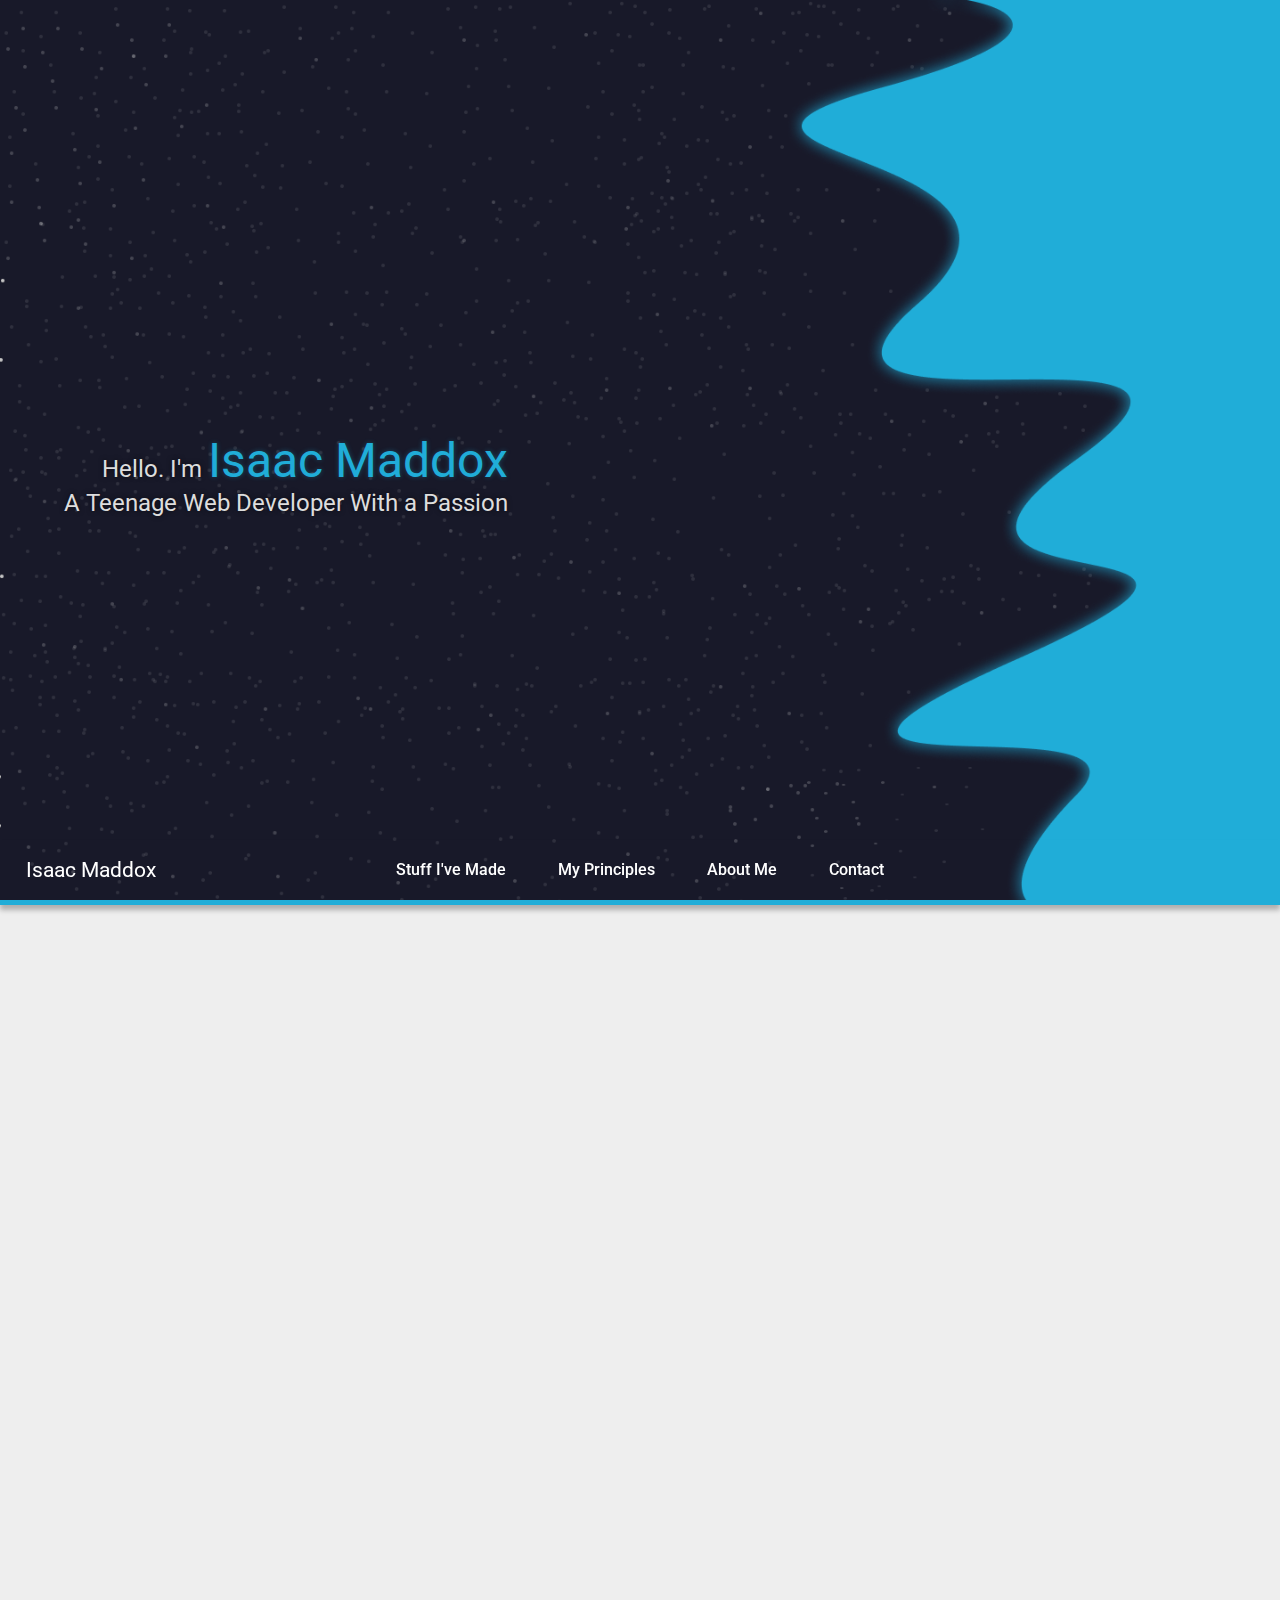
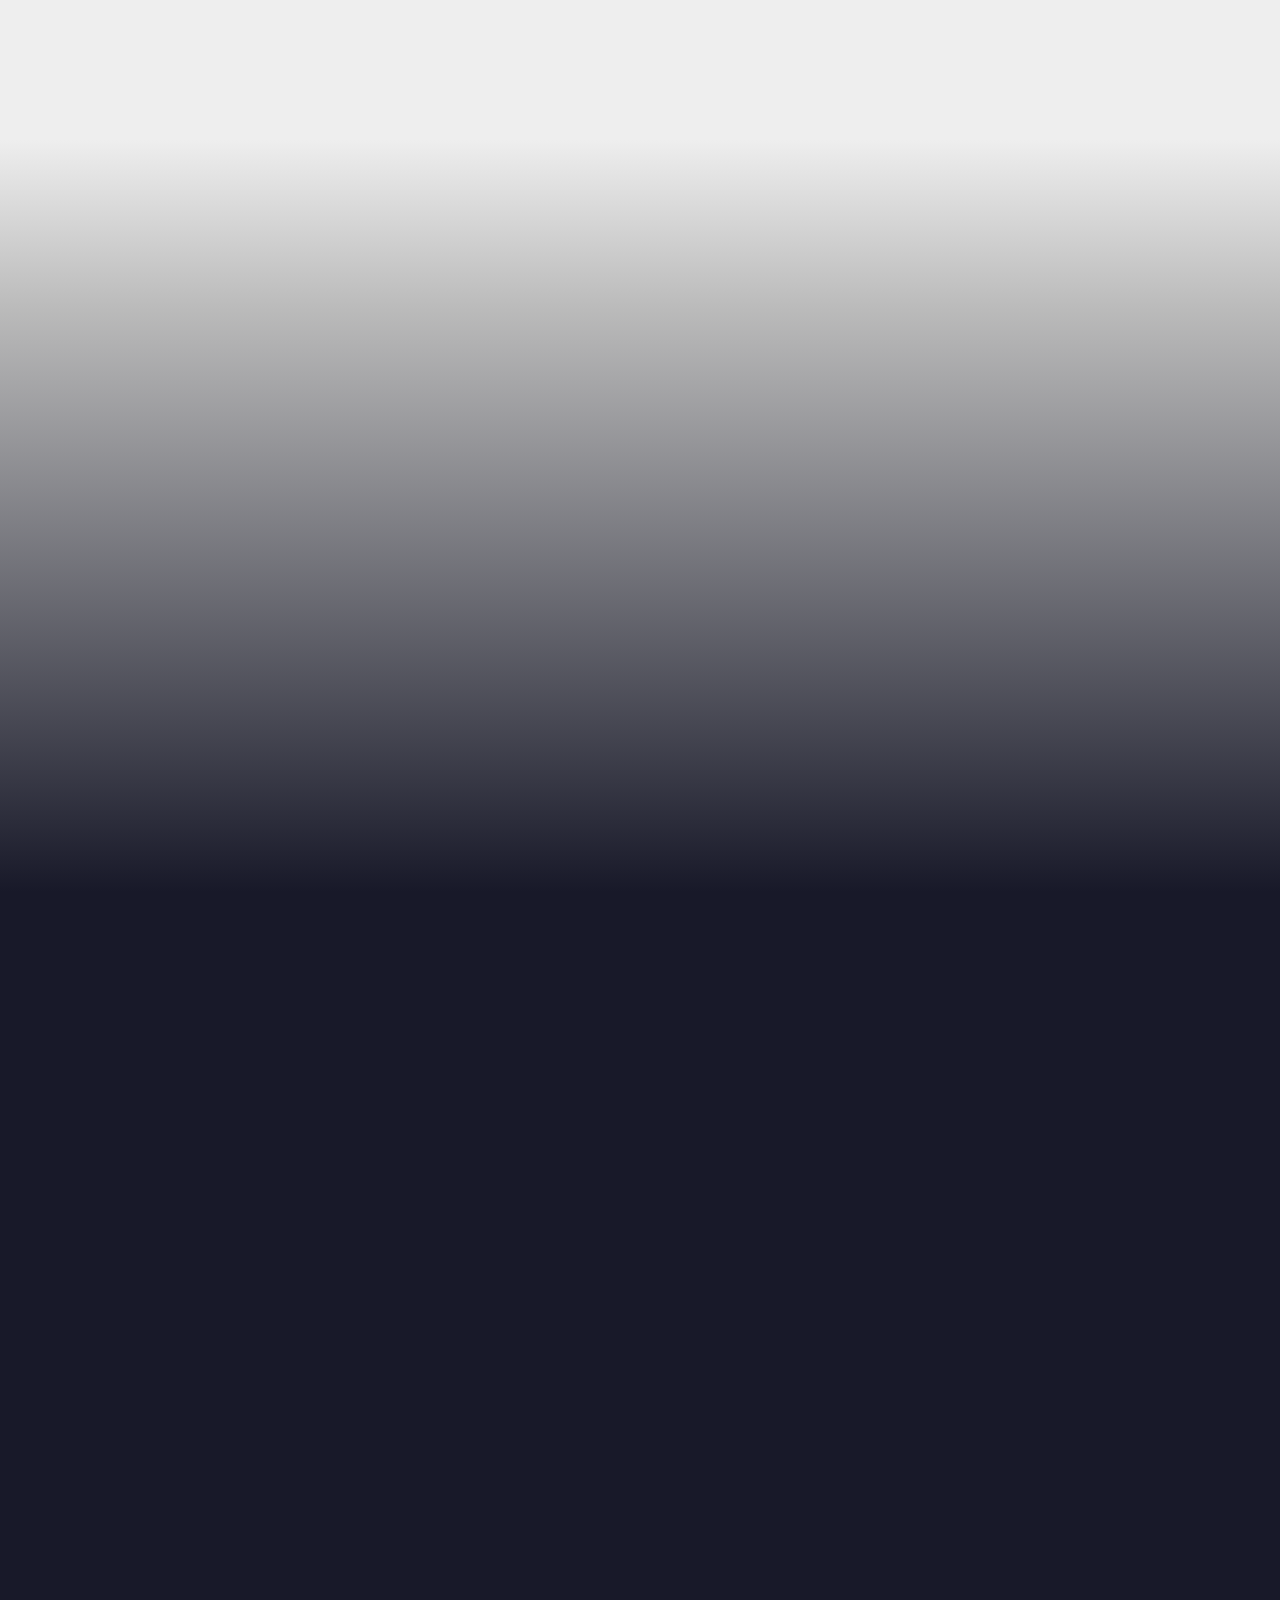
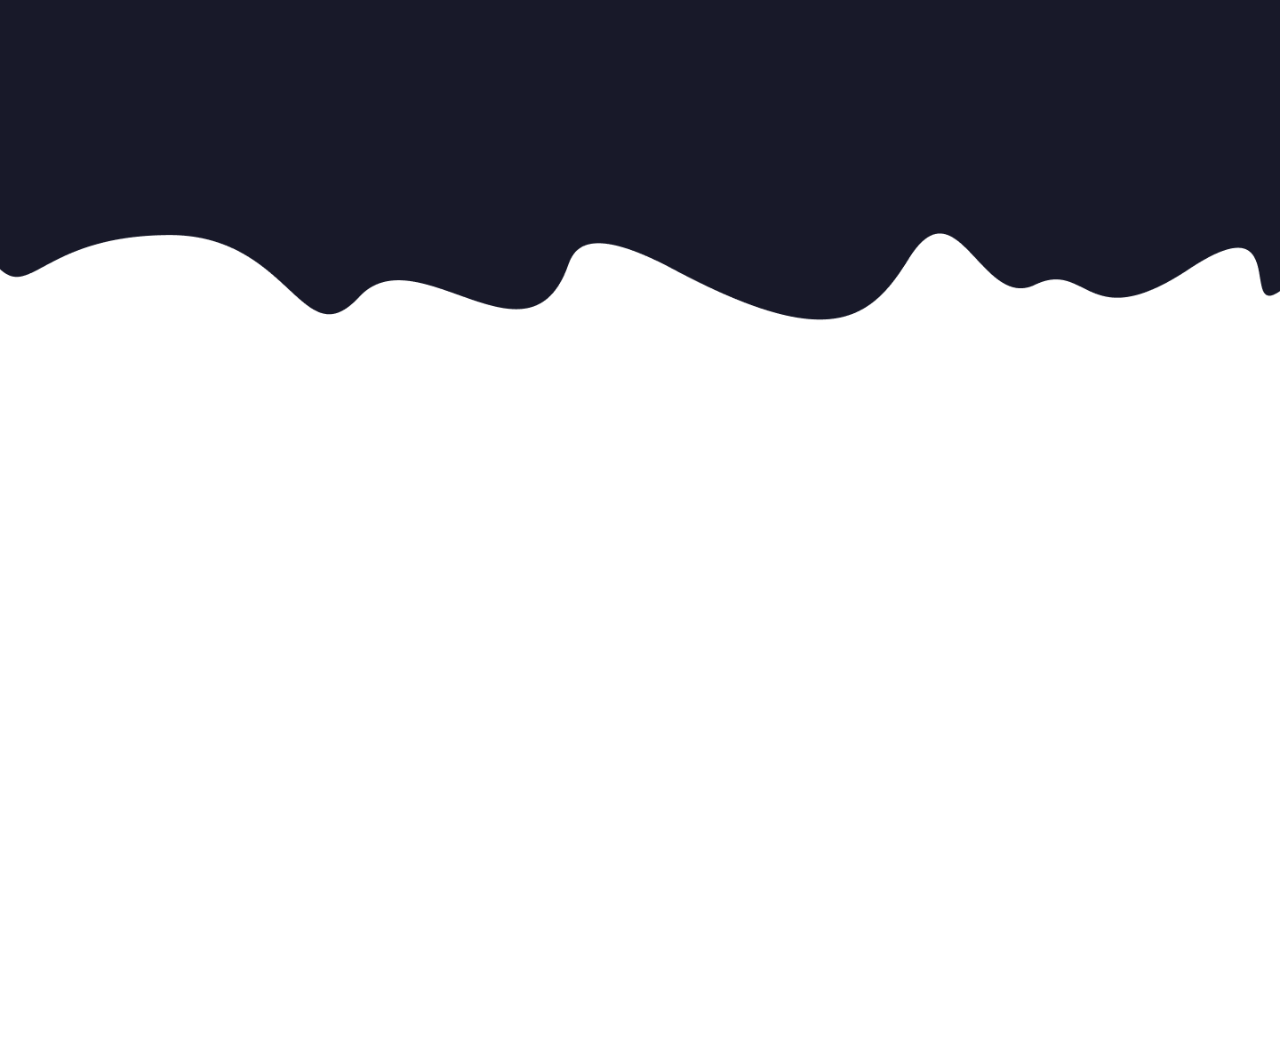
<file: index.html>
<!DOCTYPE html>
<html lang="en">
<head>
    <meta charset="UTF-8">
    <meta name="author" content="Isaac Maddox">
    <meta name="keywords" content="Isaac, Maddox, coding, web design, portfolio, functional">
    <meta name="description" content="Isaac Maddox: Brilliant Design and Amazing Functionality. Guranteed.">
    <link rel="stylesheet" href="styles.css" type="text/css">
    <link href="https://stackpath.bootstrapcdn.com/font-awesome/4.7.0/css/font-awesome.min.css" rel="stylesheet" integrity="sha384-wvfXpqpZZVQGK6TAh5PVlGOfQNHSoD2xbE+QkPxCAFlNEevoEH3Sl0sibVcOQVnN" crossorigin="anonymous">
    <script src="https://code.jquery.com/jquery-3.1.0.js"></script>
    <script src="scripts.js"></script>
    <link rel="shortcut icon" href="images/favicon.ico">
    <title>Isaac Maddox</title>
</head>
<body>
    <header>
        <p>Hello. I'm <span>Isaac Maddox</span><br/>A Teenage Web Developer With a Passion</p>
    </header>
    <nav>
        <div class="name">Isaac Maddox</div>
        <div class="button-container">
            <a href="#one">Stuff I've Made</a>
            <a href="#two">My Principles</a>
            <a href="#three">About Me</a>
            <a href="#four">Contact</a>
        </div>
        <!-- <button class="expand-nav">
            <div class="bar" id="one"></div>
            <div class="bar" id="two"></div>
            <div class="bar" id="three"></div>
        </button> -->
    </nav>
    <article>
        <section id="one">
            <h2>Some of My Works</h2>
            <div class="underline"></div>
            <div class="projects">
                <div class="project" id="sd">
                    <div class="cover">
                        <div class="wrap">
                            <h3>Simplistic Design</h3>
                            <p>
                                Ongoing project. My take on Google's Material Design. This is open source and free to use. I have been working on this project for a long time, as you can see by the dates on the blog page. <em>Works on mobile</em>
                            </p>
                        </div>
                    </div>
                </div>

                <div class="project" id="rwd">
                    <div class="cover">
                        <div class="wrap">
                            <h3>Ruckel Web Design</h3>
                            <p>
                                I made this project for my Web Design teacher in 8th grade. It is a basic overview of the web design course. I even got to show this website to some people in the class next door to get some of the seventh graders to take the course the next school year.
                            </p>
                        </div>
                    </div>
                </div>

                <div class="project" id="dbf">
                    <div class="cover">
                        <div class="wrap">
                            <h3>Destin Bay Fishing</h3>
                            <p>
                                I made this web page for my 7th grade civics teacher, who also had his own fishing company. I saw his website and commented on some things wrong with it, and he told me to make something better. He didn't end up using it, but he liked it! <em>Works on mobile</em>
                            </p>
                        </div>
                    </div>
                </div>
            </div>
        </section>
        <section id="two">
            <div id="card-wrapper">
                <div class="card">
                    <img src="images/rocketship.png" alt="Rocket Ship" />
                    <div class="title">Speed</div>
                    <p>
                        All of my web pages are fast. This means no unnecessary load time, quick and snappy transitions, and all while maintaining a pleasant user experience, and keeping good design.
                    </p>
                </div>
                <div class="card" style="transition-delay: 0.2s">
                    <img src="images/responsive.png" alt="Computer" />
                    <div class="title">Responsive</div>
                    <p>
                        All of the projects I undertake, unless only temporary or just for fun, are responsive, meaning that they will work on any device. This is important to maintain a good user experience.
                    </p>
                </div>
                <div class="card" style="transition-delay: 0.4s">
                    <img src="images/design.png" alt="Design Layout" />
                    <div class="title">Design</div>
                    <p>
                        As far as design goes, I stick to a relatively modern and flat design for my webpages. I add depth with the use of layers, parallax, and shadows. Colors are based on a pallete.
                    </p>
                </div>
            </div>
        </section>
        <section id="three">
            <h2>A Little About Me</h2>
            <div class="underline"></div>
            <img src="images/mea.png" alt='Me' />
            <div class="text">
                <h2>Who is this guy?</h2>
                <p>
                    I am Isaac Maddox, a teenage web developer originally from Memphis, Tennessee. I first started programming when I was 9. The first programming languages I leared were HTML and CSS. I learned JavaScript when my dad saw a word scramble program I made using HTML hyperlinks and CSS, and decided that I was ready. I have been programming ever since, and I still thoroughly enjoy it.
                </p>
                <p>
                    I know 4 programming languages now, HTML, CSS, JavaScript (using jQuery), and PHP (phpMyAdmin). You can see my "skills" to the left, along with how confident I am in them.
                </p>
            </div>
            <div class="skills">
                <div class="name">HTML</div>
                <div class="bar">
                    <div class="inner-bar">96%</div>
                </div><br/>
                <div class="name">CSS</div>
                <div class="bar">
                    <div class="inner-bar">89%</div>
                </div><br/>
                <div class="name">jQuery</div>
                <div class="bar">
                    <div class="inner-bar">79%</div>
                </div><br/>
                <div class="name">PHP</div>
                <div class="bar">
                    <div class="inner-bar">46%</div>
                </div><br/>
                <div class="name">Bootstrap</div>
                <div class="bar">
                    <div class="inner-bar">58%</div>
                </div><br/>
                <div class="name">UI Design</div>
                <div class="bar">
                    <div class="inner-bar">62%</div>
                </div><br/>
                <div class="name"><a href="https://www.figma.com/" target="_blank">Figma</a></div>
                <div class="bar">
                    <div class="inner-bar">53%</div>
                </div>
            </div>
        </section>
        <section id="four">
            <div class="four-wrap">
                <h2>Get in Touch</h2>
                <div class="underline"></div>
                <p>
                    To contact me, you can use one of many ways. The fastest way to get hold of me is to email me at <a href="mailto:isaacmaddox05@gmail.com">isaacmaddox05@gmail.com</a>. Alternatively, you can leave a message on one of my <a href="https://codepen.io/esac" target="_blank">CodePen</a> pens. I will occasionally check these, and will make sure to get back to you.
                </p>
            </div>
        </section>
    </article>
</body>
</html>
</file>
<file: styles.css>
@import url('https://fonts.googleapis.com/css2?family=Poppins:wght@400;500&family=Roboto:wght@300;400;500&display=swap');

body, html {
    width: 100%;
    margin: 0;
    padding: 0;
    background: url('images/header-alt.png');
    background-size: cover;
    background-position-x: center;
    background-attachment: fixed;
    position: relative;
    scroll-behavior: smooth;
    scroll-padding-top: 64px;
}

header {
    height: calc(100vh - 60px);
}
header p {
    position: absolute;
    top: 50vh;
    background: transparent;
    left: 5vw;
    width: fit-content;
    text-align: right;
    font-family: 'Roboto', sans-serif;
    color: #ddd;
    font-weight: 400;
    font-size: 1.5em;
    text-shadow: 0px 0px 5px rgba(0, 0, 0, 0.6);
    transform: translateY(-50%);
}
header p span {
    color: #20add8;
    font-size: 2em;
    text-shadow: 0px 0px 5px #20add855;
}
nav {
    position: sticky;
    top: 0!important;
    left: 0px;
    transition: background 0.2s ease, height 0.2s ease;
    background: transparent;
    border-bottom: 5px solid #20add8;
    z-index: 10;
    height: 60px;
    box-shadow: 0px 5px 5px #00000044;
}
nav.top {
    background: #181929;
}
nav .name {
    height: 60px;
    line-height: 60px;
    font-family: 'Roboto', sans-serif;
    color: #fff;
    font-size: 1.3em;
    margin-left: 2vw;
    float: left;
}
nav .button-container {
    position: absolute;
    left: 50vw;
    transform: translateX(-50%);
}
nav .button-container a {
    display: inline-block;
    height: 36px;
    line-height: 36px;
    min-width: 0px;
    border-radius: 36px;
    text-align: center;
    color: #fff;
    /* font-variant: small-caps; */
    font-weight: 500;
    font-family: 'Roboto', sans-serif;
    text-decoration: none;
    background: transparent;
    margin: 0px 8px;
    transition: all 0.2s ease;
    margin-top: 12px;
    padding: 0px 16px;
}
nav .button-container a:hover {
    background: #20add8;
    color: #181929;
    box-shadow: 0px 0px 10px #20add8;
}

article section {
    height: calc(100vh - 65px);
    position: relative;
    background: #eee;
    overflow: hidden;
}
article section h2 {
    display: inline-block;
    font-family: 'Poppins', sans-serif;
    color: #181929;
    text-align: center;
    font-size: 2em;
    width: 100vw;
    padding-top: 2vh;
}
article section#one h2 {
    transition: all 0.6s ease, opacity 0.3s ease;
    opacity: 0;
    margin-left: -5vw;
    pointer-events: none;
    text-shadow: 0px 0px 5px #00000055;
}
article section#one.show h2 {
    margin-left: 0px;
    opacity: 1;
}
article section .underline {
    position: absolute;
    top: 0;
    transition: all 0.3s ease;
    left: 50vw;
    transform: translateX(-50%);
    box-shadow: 0px 0px 5px #00000055;
    background: #181929;
    height: 3px;
    width: 0px;
}
article section.show .underline {
    /* left: 50vw; */
    width: 100px;
}

/* Projects Grid */
.projects {
    width: 150vh;
    margin-left: 50vw;
    transform: translateX(-50%);
    background: #ddd;
    height: 50vh;
    transition: all 0.6s ease;
    display: grid;
    grid-template-columns: 3;
    position: absolute;
    top: 75vh;
    transform: translate(-50%, -50%);
    grid-template-rows: 1;
    box-shadow: 0px 4px 10px #00000033;
    grid-auto-rows: 100%;
    opacity: 0;
    grid-auto-columns: 50vh;
}
article section.show .projects {
    top: 50vh;
    opacity: 1;
}
.project {
    background: #fff;
    position: relative;
    cursor: pointer;
    background-position: center!important;
}
.project:hover .cover {
    opacity: 1;
}
.project .cover {
    background: #000000aa;
    backdrop-filter: blur(5px);
    height: 50vh;
    top: 0%;
    left: 0;
    opacity: 0;
    pointer-events: none;
    width: 50vh;
    transition: all 0.2s ease;
    position: relative;
}
.project .cover h3 {
    color: #fff;
    font-family: 'Poppins', serif;
    font-weight: 400;
    font-size: 1.7em;
    width: calc(100% - 4vw);
    padding: 0px 2vw;
}
.project .cover p {
    color: #fff;
    font-family: 'Roboto', sans-serif;
    padding: 0px 1vw;
}
.project .cover .wrap {
    position: absolute;
    margin-top: 25vh!important;
    transform: translateY(-25%);
    transition: all 0.3s ease;
}
.project:hover .cover .wrap {
    transform: translateY(-50%);
}
.project#sd {
    grid-row: 1;
    grid-column: 1;
    background: url('images/sd.png');
    background-size: cover;
}
.project#rwd {
    grid-column: 2;
    background: url('images/rwd.png');
    background-size: cover;
    grid-row: 1;
}
.project#dbf {
    grid-column: 3;
    grid-row: 1;
    background: url('images/dbf.png');
    background-size: cover;
}

/* Section two */
section#two {
    background: linear-gradient(to top, #181929 10%, #bbb 80%, #eee);
}
section#two #card-wrapper {
    position: absolute;
    left: 50vw;
    width: fit-content;
    transform: translateX(-50%);
}
section#two .card {
    height: 75vh;
    position: relative;
    width: 25vw;
    overflow: hidden;
    top: 45vh;
    box-shadow: 0px 5px 10px rgba(0, 0, 0, 0.5);
    border-radius: 5px;
    display: inline-block;
    vertical-align: middle;
    margin: 0px 20px;
    transform: translateY(-50%);
    top: 50vh;
    opacity: 0;
    background: #fff;
    transition: all 0.2s ease;
}
section#two.show .card {
    top: 45vh;
    opacity: 1;
}
section#two .card img  {
    height: 40%;
    margin-left: calc(25vw / 2);
    transform: translateX(-50%);
}
section#two .card .title {
    font-family: 'Poppins', sans-serif;
    text-align: center;
    position: absolute;
    top: 50%;
    left: 50%;
    transform: translate(-50%, -50%);
    font-size: 1.7em;
}
section#two .card p {
    font-family: 'Roboto', sans-serif;
    text-align: center;
    position: absolute;
    top: 55%;
    left: 50%;
    transform: translateX(-50%);
    font-size: 1.2em;
    width: 85%;
    color: #333;
}

/* Third Section */
section#three {
    background: #181929;
}
section#three .underline {
    background: #fff;
    box-shadow: 0px 0px 10px #fff;
}
section#three h2 {
    padding-top: 0vh;
    transition: all 0.3s ease;
    text-shadow: 0px 0px 10px #ffffff66;
    opacity: 0;
    color: #fff;
}
section#three.show h2 {
    padding-top: 2vh;
    opacity: 1;
}
section#three img {
    height: 45vh;
    position: absolute;
    left: 10vw;
    top: 50vh;
    opacity: 0;
    transition: all 0.2s ease;
    transform: translate(-50%, -50%);
}
section#three.show img {
    left: 20vw;
    opacity: 1;
}
section#three .text {
    width: 45vh;
    position: absolute;
    top: 50vh;
    opacity: 0;
    transition: all 0.5s ease;
    left: 85vw;
    transform: translate(-50%, -50%);
}
section#three.show .text {
    left: 80vw;
    opacity: 1;
}
section#three .text h2 {
    font-size: 1.7em;
    text-shadow: none;
    padding: 20px 8px 10px 8px;
    margin: 0;
    border-bottom: 3px solid #fff;
    width: fit-content;
    text-align: left;
}
section#three .text p {
    color: #fff;
    font-family: 'Roboto', sans-serif;
}
section#three .skills {
    width: 25vw;
    background: #fff;
    position: absolute;
    min-height: 10px;
    transition: all 0.5s ease;
    top: 60vh;
    border-radius: 3px;
    box-shadow: 0px 4px 5px rgba(0, 0, 0, 0.6);
    opacity: 0;
    left: 50vw;
    line-height: 45px;
    font-size: 0px;
    padding: 8px;
    transform: translate(-50%, -50%);
}
section#three.show .skills {
    top: 50vh;
    opacity: 1;
}
.skills .name {
    height: 34px;
    background: #181929;
    color: #fff;
    line-height: 34px;
    text-align: center;
    padding: 0px 8px;
    width: 84px;
    vertical-align: middle;
    font-size: 1rem;
    display: inline-block;
    font-family: 'Roboto', sans-serif;
}
.skills .name a {
    color: #fff;
}
.skills .bar {
    height: 34px;
    vertical-align: middle;
    background: #20add844;
    display: inline-block;
    width: calc(100% - 100px)
}
.skills .bar .inner-bar {
    background: #20add8;
    color: #181929;
    overflow: hidden;
    text-align: right;
    height: 34px;
    line-height: 34px;
    transition: all 1s cubic-bezier(0.075, 0.82, 0.165, 1);
    font-size: 1rem;
    width: 0px;
    font-weight: 500;
    font-family: 'Roboto', sans-serif;
}

/* Last Section */
section#four {
    background: url('images/sectionfour.png');
    background-size: cover;
    background-position-x: center;
}
section#four h2, section#four .underline {
    mix-blend-mode: difference;
    /* margin-top: 10vh; */
    color: #fff;
}
section#four .underline {
    background: #fff;
}

/* Navbar on small screens */
nav.collapse {
    width: 100%;
    height: 60px;
}
nav.collapse .button-container {
    position: relative;
    float: right;
    margin-right: calc(2vw + 60px);
    transform: translate(-100%);
}
section#four p {
    text-align: center;
    font-family: 'Roboto', sans-serif;
    color: #ddd;
    padding: 0 30vw;
}
section#four p a {
    color: #daa83f;
}
section#four div.four-wrap {
    position: absolute;
    top: 60vh;
    transition: all 0.7s ease;
    opacity: 0;
    transform: translateY(-50%);
    mix-blend-mode: difference;
}
section#four.show div.four-wrap {
    top: 50vh;
    opacity: 1;
}

/* Redoing all styles for mobile clients */
@media screen and (max-device-width: 767px) {
    header p {
        font-size: 3em;
    }

    nav button.expand-nav {
        position: absolute;
        right: 0;
        height: 60px;
        width: 60px;
        border-radius: 0;
        transition: background 0.2s ease;
        display: none;
        background: transparent;
        border: none;
        text-align: center;
        outline: none;
        cursor: pointer;
    }
    nav button.expand-nav:hover {
        background: #20add8;
    }
    nav button.expand-nav:hover .bar {
        background: #181929;
    }
    nav.mobile button.expand-nav {
        display: block;
    }
    nav button.expand-nav .bar {
        height: 3px;
        position: relative;
        transition: all 0.2s ease;
        width: 25px;
        left: 50%;
        top: 0;
        transform: translateX(-50%);
        background: #fff;
        margin-top: 5px;
    }
    nav button.expand-nav .bar#one {
        margin-top: 0px;
    }
    nav button.expand-nav.nav-open .bar#one {
        transform: rotate(45deg) translateX(-75%);
        top: 21px;
    }
    nav button.expand-nav.nav-open .bar#three {
        transform: rotate(-45deg) translateX(-75%);
        top: -21px;
    }
    nav button.expand-nav.nav-open .bar#two {
        opacity: 0;
    }
}
</file>
